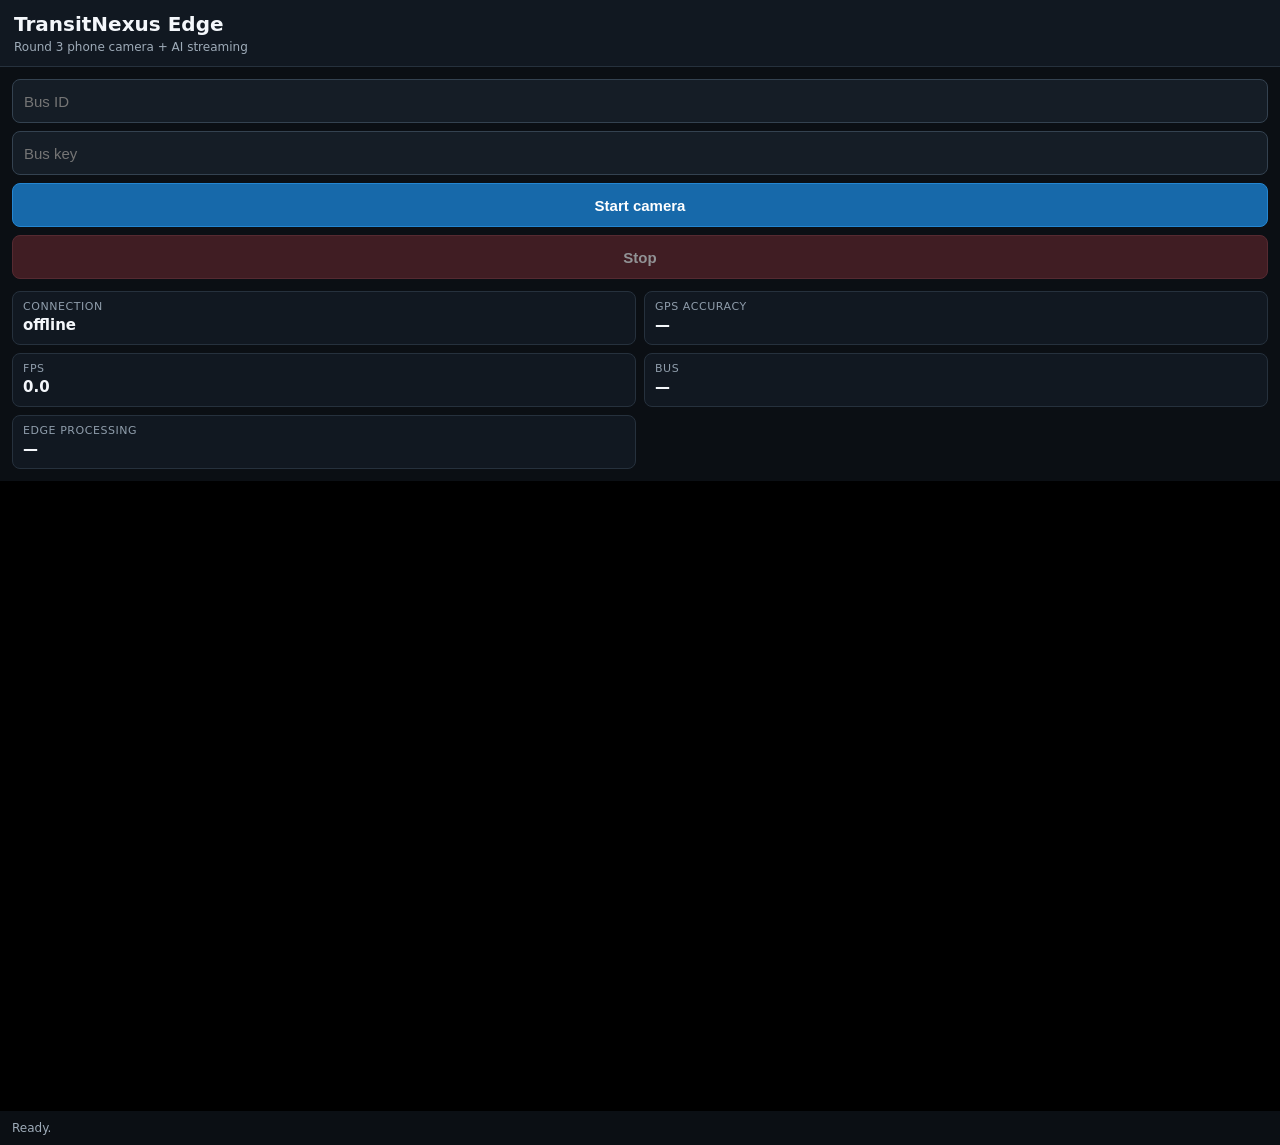
<file: edge/static/client.html>
<!doctype html>
<html lang="en">
<head>
  <meta charset="utf-8">
  <meta name="viewport" content="width=device-width,initial-scale=1,viewport-fit=cover">
  <title>TransitNexus — Edge Camera</title>
  <style>
    :root {
      color-scheme: dark;
      font-family: system-ui, -apple-system, BlinkMacSystemFont, sans-serif;
    }

    * { box-sizing: border-box; }

    body {
      margin: 0;
      background: #0b0f14;
      color: #f4f7fb;
    }

    header {
      padding: 12px 14px;
      background: #111821;
      border-bottom: 1px solid #26313d;
    }

    h1 {
      margin: 0 0 4px;
      font-size: 20px;
    }

    .subtitle {
      color: #9eabb8;
      font-size: 12px;
    }

    .controls {
      display: grid;
      gap: 8px;
      padding: 12px;
    }

    input, button {
      width: 100%;
      min-height: 44px;
      border-radius: 8px;
      border: 1px solid #344250;
      background: #151d26;
      color: #fff;
      padding: 9px 11px;
      font-size: 15px;
    }

    button {
      background: #1769aa;
      border-color: #2586d1;
      font-weight: 700;
    }

    button.stop {
      background: #6d2930;
      border-color: #93414a;
    }

    button:disabled {
      opacity: 0.55;
    }

    .status {
      display: grid;
      grid-template-columns: repeat(2, 1fr);
      gap: 8px;
      padding: 0 12px 12px;
    }

    .card {
      background: #111821;
      border: 1px solid #26313d;
      border-radius: 8px;
      padding: 8px 10px;
      min-height: 54px;
    }

    .label {
      color: #8f9dab;
      font-size: 11px;
      text-transform: uppercase;
      letter-spacing: 0.05em;
    }

    .value {
      margin-top: 3px;
      font-size: 15px;
      font-weight: 700;
    }

    #viewport {
      position: relative;
      width: 100%;
      background: #000;
      overflow: hidden;
    }

    #video {
      display: block;
      width: 100%;
      height: auto;
      max-height: 70vh;
      object-fit: contain;
      background: #000;
    }

    #overlay {
      position: absolute;
      inset: 0;
      width: 100%;
      height: 100%;
      pointer-events: none;
    }

    #message {
      padding: 10px 12px;
      color: #9eabb8;
      font-size: 12px;
      min-height: 34px;
    }
  </style>
</head>
<body>
  <header>
    <h1>TransitNexus Edge</h1>
    <div class="subtitle">Round 3 phone camera + AI streaming</div>
  </header>

  <section class="controls">
    <input id="busId" type="text" autocomplete="username"
           placeholder="Bus ID" aria-label="Bus ID">
    <input id="busKey" type="password" autocomplete="current-password"
           placeholder="Bus key" aria-label="Bus key">
    <button id="startButton">Start camera</button>
    <button id="stopButton" class="stop" disabled>Stop</button>
  </section>

  <section class="status">
    <div class="card">
      <div class="label">Connection</div>
      <div class="value" id="connection">offline</div>
    </div>
    <div class="card">
      <div class="label">GPS accuracy</div>
      <div class="value" id="gpsAccuracy">—</div>
    </div>
    <div class="card">
      <div class="label">FPS</div>
      <div class="value" id="fps">0.0</div>
    </div>
    <div class="card">
      <div class="label">Bus</div>
      <div class="value" id="busStatus">—</div>
    </div>
    <div class="card">
      <div class="label">Edge processing</div>
      <div class="value" id="edgeProcessing">—</div>
    </div>
  </section>

  <main id="viewport">
    <video id="video" autoplay playsinline muted></video>
    <canvas id="overlay"></canvas>
  </main>

  <div id="message">Ready.</div>

  <script type="module">
    const busInput = document.getElementById("busId");
    const keyInput = document.getElementById("busKey");
    const startButton = document.getElementById("startButton");
    const stopButton = document.getElementById("stopButton");

    const connectionEl = document.getElementById("connection");
    const gpsAccuracyEl = document.getElementById("gpsAccuracy");
    const fpsEl = document.getElementById("fps");
    const busStatusEl = document.getElementById("busStatus");
    const messageEl = document.getElementById("message");

    const video = document.getElementById("video");
    const overlay = document.getElementById("overlay");
    const overlayCtx = overlay.getContext("2d");

    const frameCanvas = document.createElement("canvas");
    const frameCtx = frameCanvas.getContext("2d", { alpha: false });

    const savedBus = localStorage.getItem("transitnexus_bus_id");
    const savedKey = localStorage.getItem("transitnexus_bus_key");

    if (savedBus) busInput.value = savedBus;
    if (savedKey) keyInput.value = savedKey;

    let ws = null;
    let stream = null;
    let gpsWatchId = null;
    let wakeLock = null;
    let position = null;
    let busy = false;
    let captureTimer = null;
    let stopped = true;
    let framesReceived = 0;
    const edgeProcessingSamples = [];
    let fpsWindowStart = performance.now();

    function setMessage(text) {
      messageEl.textContent = text;
    }

    function setConnection(value) {
      connectionEl.textContent = value;
    }

    function resizeOverlay() {
      if (!video.videoWidth || !video.videoHeight) return;

      const rect = video.getBoundingClientRect();
      const dpr = window.devicePixelRatio || 1;

      overlay.width = Math.round(rect.width * dpr);
      overlay.height = Math.round(rect.height * dpr);
      overlay.style.width = `${rect.width}px`;
      overlay.style.height = `${rect.height}px`;

      overlayCtx.setTransform(
        overlay.width / rect.width,
        0,
        0,
        overlay.height / rect.height,
        0,
        0
      );
    }

    function clearOverlay() {
      overlayCtx.clearRect(0, 0, overlay.clientWidth, overlay.clientHeight);
    }

    function drawBoxes(boxes = []) {
      resizeOverlay();
      clearOverlay();

      const displayWidth = overlay.clientWidth;
      const displayHeight = overlay.clientHeight;

      if (!displayWidth || !displayHeight || !video.videoWidth) return;

      const scaleX = displayWidth / video.videoWidth;
      const scaleY = displayHeight / video.videoHeight;

      overlayCtx.lineWidth = 3;
      overlayCtx.font = "bold 14px system-ui";

      for (const box of boxes) {
        if (!Array.isArray(box.bbox) || box.bbox.length !== 4) continue;

        const [x1, y1, x2, y2] = box.bbox;
        const x = x1 * scaleX;
        const y = y1 * scaleY;
        const width = (x2 - x1) * scaleX;
        const height = (y2 - y1) * scaleY;

        overlayCtx.strokeStyle =
          box.label === "pothole" ? "#ff4d4d" :
          box.label === "person" ? "#ffd43b" :
          "#39d98a";

        overlayCtx.strokeRect(x, y, width, height);

        const track = box.track_id != null
          ? ` #${box.track_id}`
          : "";

        const confidence = Number.isFinite(box.confidence)
          ? ` ${(box.confidence * 100).toFixed(0)}%`
          : "";

        const label = `${box.label}${track}${confidence}`;
        const textWidth = overlayCtx.measureText(label).width;

        overlayCtx.fillStyle = overlayCtx.strokeStyle;
        overlayCtx.fillRect(x, Math.max(0, y - 20), textWidth + 8, 20);

        overlayCtx.fillStyle = "#000";
        overlayCtx.fillText(label, x + 4, Math.max(14, y - 5));
      }
    }

    function updateFps() {
      const now = performance.now();
      const elapsed = now - fpsWindowStart;

      if (elapsed >= 1000) {
        const fps = (framesReceived * 1000) / elapsed;
        fpsEl.textContent = fps.toFixed(1);
        framesReceived = 0;
        fpsWindowStart = now;
      }
    }

    function startGps() {
      if (!navigator.geolocation) {
        setMessage("Geolocation is not available in this browser.");
        return;
      }

      gpsWatchId = navigator.geolocation.watchPosition(
        (p) => {
          position = {
            lat: p.coords.latitude,
            lon: p.coords.longitude,
            acc: p.coords.accuracy,
            speed: p.coords.speed,
            heading: p.coords.heading
          };

          gpsAccuracyEl.textContent =
            Number.isFinite(position.acc)
              ? `${position.acc.toFixed(1)} m`
              : "—";
        },
        (error) => {
          gpsAccuracyEl.textContent = "error";
          setMessage(`GPS error: ${error.message}`);
        },
        {
          enableHighAccuracy: true,
          maximumAge: 0,
          timeout: 10000
        }
      );
    }

    async function requestWakeLock() {
      try {
        if ("wakeLock" in navigator) {
          wakeLock = await navigator.wakeLock.request("screen");
          wakeLock.addEventListener("release", () => {
            wakeLock = null;
          });
        }
      } catch (error) {
        console.warn("Wake Lock unavailable:", error);
      }
    }

    async function reconnectWakeLock() {
      if (!stopped && document.visibilityState === "visible") {
        await requestWakeLock();
      }
    }

    async function sendNextFrame() {
      if (
        stopped ||
        busy ||
        !ws ||
        ws.readyState !== WebSocket.OPEN ||
        !position ||
        !video.videoWidth ||
        !video.videoHeight
      ) {
        return;
      }

      const targetWidth = 640;
      const targetHeight = Math.round(
        targetWidth * video.videoHeight / video.videoWidth
      );

      frameCanvas.width = targetWidth;
      frameCanvas.height = targetHeight;

      frameCtx.drawImage(
        video,
        0,
        0,
        targetWidth,
        targetHeight
      );

      busy = true;

      frameCanvas.toBlob(
        async (blob) => {
          if (!blob || stopped || !ws || ws.readyState !== WebSocket.OPEN) {
            busy = false;
            return;
          }

          const meta = {
            lat: position.lat,
            lon: position.lon,
            acc: position.acc,
            speed: position.speed,
            heading: position.heading,
            t_capture: Date.now()
          };

          try {
            ws.send(JSON.stringify(meta));
            ws.send(await blob.arrayBuffer());
          } catch (error) {
            busy = false;
            setMessage(`Frame send error: ${error.message}`);
          }
        },
        "image/jpeg",
        0.6
      );
    }

    function startCaptureLoop() {
      if (captureTimer) clearInterval(captureTimer);

      captureTimer = setInterval(() => {
        sendNextFrame();
      }, 500);
    }

    function stopCaptureLoop() {
      if (captureTimer) {
        clearInterval(captureTimer);
        captureTimer = null;
      }
    }

    function closeSocket() {
      if (ws) {
        ws.onclose = null;
        ws.close();
        ws = null;
      }

      busy = false;
      setConnection("offline");
    }

    function stopEverything() {
      stopped = true;
      stopCaptureLoop();

      if (gpsWatchId !== null) {
        navigator.geolocation.clearWatch(gpsWatchId);
        gpsWatchId = null;
      }

      closeSocket();

      if (stream) {
        for (const track of stream.getTracks()) {
          track.stop();
        }
        stream = null;
      }

      if (wakeLock) {
        wakeLock.release().catch(() => {});
        wakeLock = null;
      }

      video.srcObject = null;
      clearOverlay();

      startButton.disabled = false;
      stopButton.disabled = true;
      setMessage("Stopped.");
      busStatusEl.textContent = "—";
    }

    async function startEverything() {
      if (!busInput.value.trim()) {
        setMessage("Enter a bus ID.");
        return;
      }

      if (!keyInput.value.trim()) {
        setMessage("Enter the bus key.");
        return;
      }

      localStorage.setItem("transitnexus_bus_id", busInput.value.trim());
      localStorage.setItem("transitnexus_bus_key", keyInput.value);

      stopped = false;
      startButton.disabled = true;
      stopButton.disabled = false;
      busStatusEl.textContent = busInput.value.trim();

      try {
        stream = await navigator.mediaDevices.getUserMedia({
          video: {
            facingMode: { ideal: "environment" },
            width: { ideal: 1280 }
          },
          audio: false
        });

        video.srcObject = stream;
        await video.play();
        resizeOverlay();

        startGps();
        await requestWakeLock();

        const protocol = location.protocol === "https:" ? "wss:" : "ws:";
        const bus = encodeURIComponent(busInput.value.trim());

        ws = new WebSocket(
          `${protocol}//${location.host}/ws/stream?bus_id=${bus}&key=${encodeURIComponent(keyInput.value)}`
        );

        ws.binaryType = "arraybuffer";

        ws.onopen = () => {
          setConnection("connected");
          setMessage("Streaming ready.");
        };

        ws.onmessage = (event) => {
          try {
            const payload = JSON.parse(event.data);

            if (payload.error) {
              setMessage(payload.error);
            }

            drawBoxes(payload.boxes || []);

            if (Number.isFinite(payload.edge_processing_ms)) {
              edgeProcessingSamples.push(payload.edge_processing_ms);

              if (edgeProcessingSamples.length > 20) {
                edgeProcessingSamples.shift();
              }

              const sorted = [...edgeProcessingSamples].sort((a, b) => a - b);
              const mid = Math.floor(sorted.length / 2);
              const median = sorted.length % 2
                ? sorted[mid]
                : (sorted[mid - 1] + sorted[mid]) / 2;

              const edgeProcessingEl =
                document.getElementById("edgeProcessing");

              if (edgeProcessingEl) {
                edgeProcessingEl.textContent =
                  `${payload.edge_processing_ms.toFixed(1)} ms | median ${median.toFixed(1)} ms`;
              }
            }

            framesReceived += 1;
            updateFps();
          } catch (error) {
            setMessage(`Server response error: ${error.message}`);
          } finally {
            busy = false;
          }
        };

        ws.onerror = () => {
          setConnection("error");
          setMessage("WebSocket error.");
          busy = false;
        };

        ws.onclose = () => {
          setConnection("closed");
          busy = false;

          if (!stopped) {
            setMessage("Streaming connection closed.");
          }
        };

        startCaptureLoop();
      } catch (error) {
        stopEverything();
        setMessage(`Start failed: ${error.message}`);
      }
    }

    startButton.addEventListener("click", startEverything);
    stopButton.addEventListener("click", stopEverything);

    video.addEventListener("loadedmetadata", resizeOverlay);
    window.addEventListener("resize", resizeOverlay);
    document.addEventListener("visibilitychange", reconnectWakeLock);

    window.addEventListener("beforeunload", stopEverything);
  </script>
</body>
</html>
</file>
